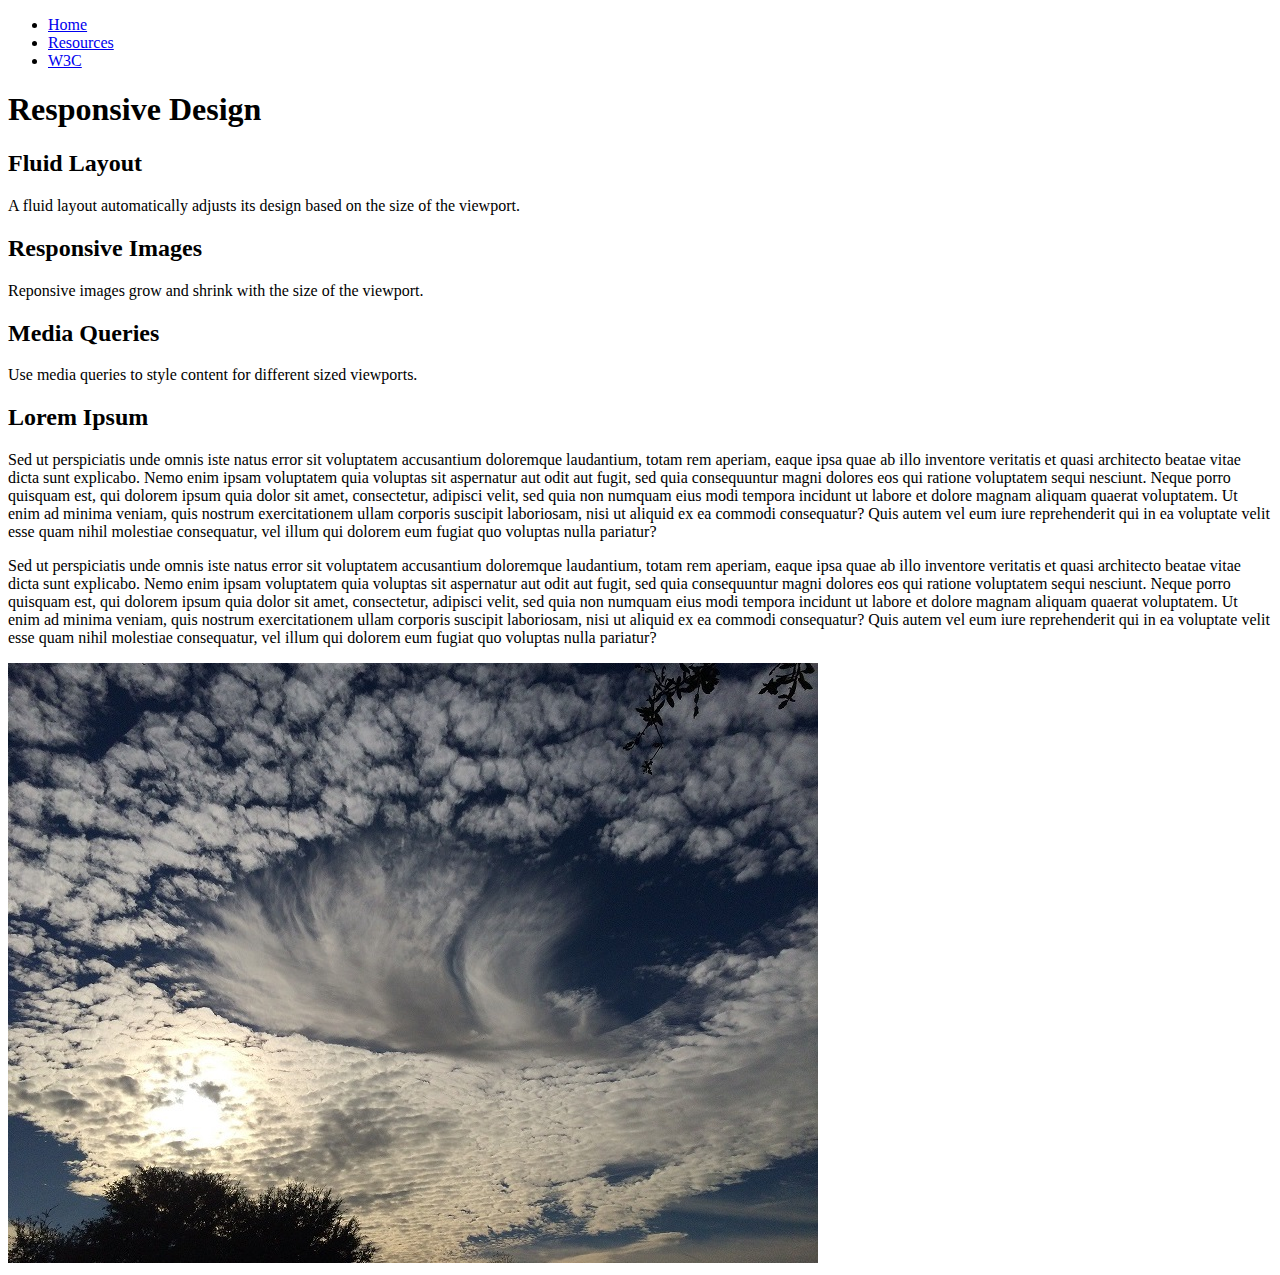
<file: chapter05/chapter05/apply/index.html>
<!DOCTYPE html>
<!-- This website template was created by: Student's First Name Student's Last Name, Current Date -->
<html lang="en">
<head>
	<title>Responsive Design</title>
	<meta charset="utf-8">
</head>
<body>

	<div id="container">

        <!-- Use the nav area to add hyperlinks to other pages within the website -->
		<nav>
			<ul>
                <li><a href="index.html">Home</a></li> 
                <li><a href="#">Resources</a></li> 
                <li><a href="#">W3C</a></li> 
            </ul>
		</nav>
        
        <!-- Use the header area for the website name or logo -->
        <header>
            <h1>Responsive Design</h1>
        </header>

        <!-- Use the main area to add the main content of the webpage -->
        <main>
            
            <div id="info">
                
                <h2>Fluid Layout</h2>
                <p>A fluid layout automatically adjusts its design based on the size of the viewport.</p>
                
                <h2>Responsive Images</h2>
                <p>Reponsive images grow and shrink with the size of the viewport.</p>
                
                <h2>Media Queries</h2>
                <p>Use media queries to style content for different sized viewports.</p>
                
            </div>
            
            <div>
                
                <h2>Lorem Ipsum</h2>
                
                <p>Sed ut perspiciatis unde omnis iste natus error sit voluptatem accusantium doloremque laudantium, totam rem aperiam, eaque ipsa quae ab illo inventore veritatis et quasi architecto beatae vitae dicta sunt explicabo. Nemo enim ipsam voluptatem quia voluptas sit aspernatur aut odit aut fugit, sed quia consequuntur magni dolores eos qui ratione voluptatem sequi nesciunt. Neque porro quisquam est, qui dolorem ipsum quia dolor sit amet, consectetur, adipisci velit, sed quia non numquam eius modi tempora incidunt ut labore et dolore magnam aliquam quaerat voluptatem. Ut enim ad minima veniam, quis nostrum exercitationem ullam corporis suscipit laboriosam, nisi ut aliquid ex ea commodi consequatur? Quis autem vel eum iure reprehenderit qui in ea voluptate velit esse quam nihil molestiae consequatur, vel illum qui dolorem eum fugiat quo voluptas nulla pariatur?</p>
                
                <p>Sed ut perspiciatis unde omnis iste natus error sit voluptatem accusantium doloremque laudantium, totam rem aperiam, eaque ipsa quae ab illo inventore veritatis et quasi architecto beatae vitae dicta sunt explicabo. Nemo enim ipsam voluptatem quia voluptas sit aspernatur aut odit aut fugit, sed quia consequuntur magni dolores eos qui ratione voluptatem sequi nesciunt. Neque porro quisquam est, qui dolorem ipsum quia dolor sit amet, consectetur, adipisci velit, sed quia non numquam eius modi tempora incidunt ut labore et dolore magnam aliquam quaerat voluptatem. Ut enim ad minima veniam, quis nostrum exercitationem ullam corporis suscipit laboriosam, nisi ut aliquid ex ea commodi consequatur? Quis autem vel eum iure reprehenderit qui in ea voluptate velit esse quam nihil molestiae consequatur, vel illum qui dolorem eum fugiat quo voluptas nulla pariatur?</p>
            
            </div>
            
            <div id="image">
                <img src="images/clouds.jpg" alt="clouds in the sky" height="600" width="810">
            </div>
            
        </main>

	</div>
	
</body>
</html>
</file>
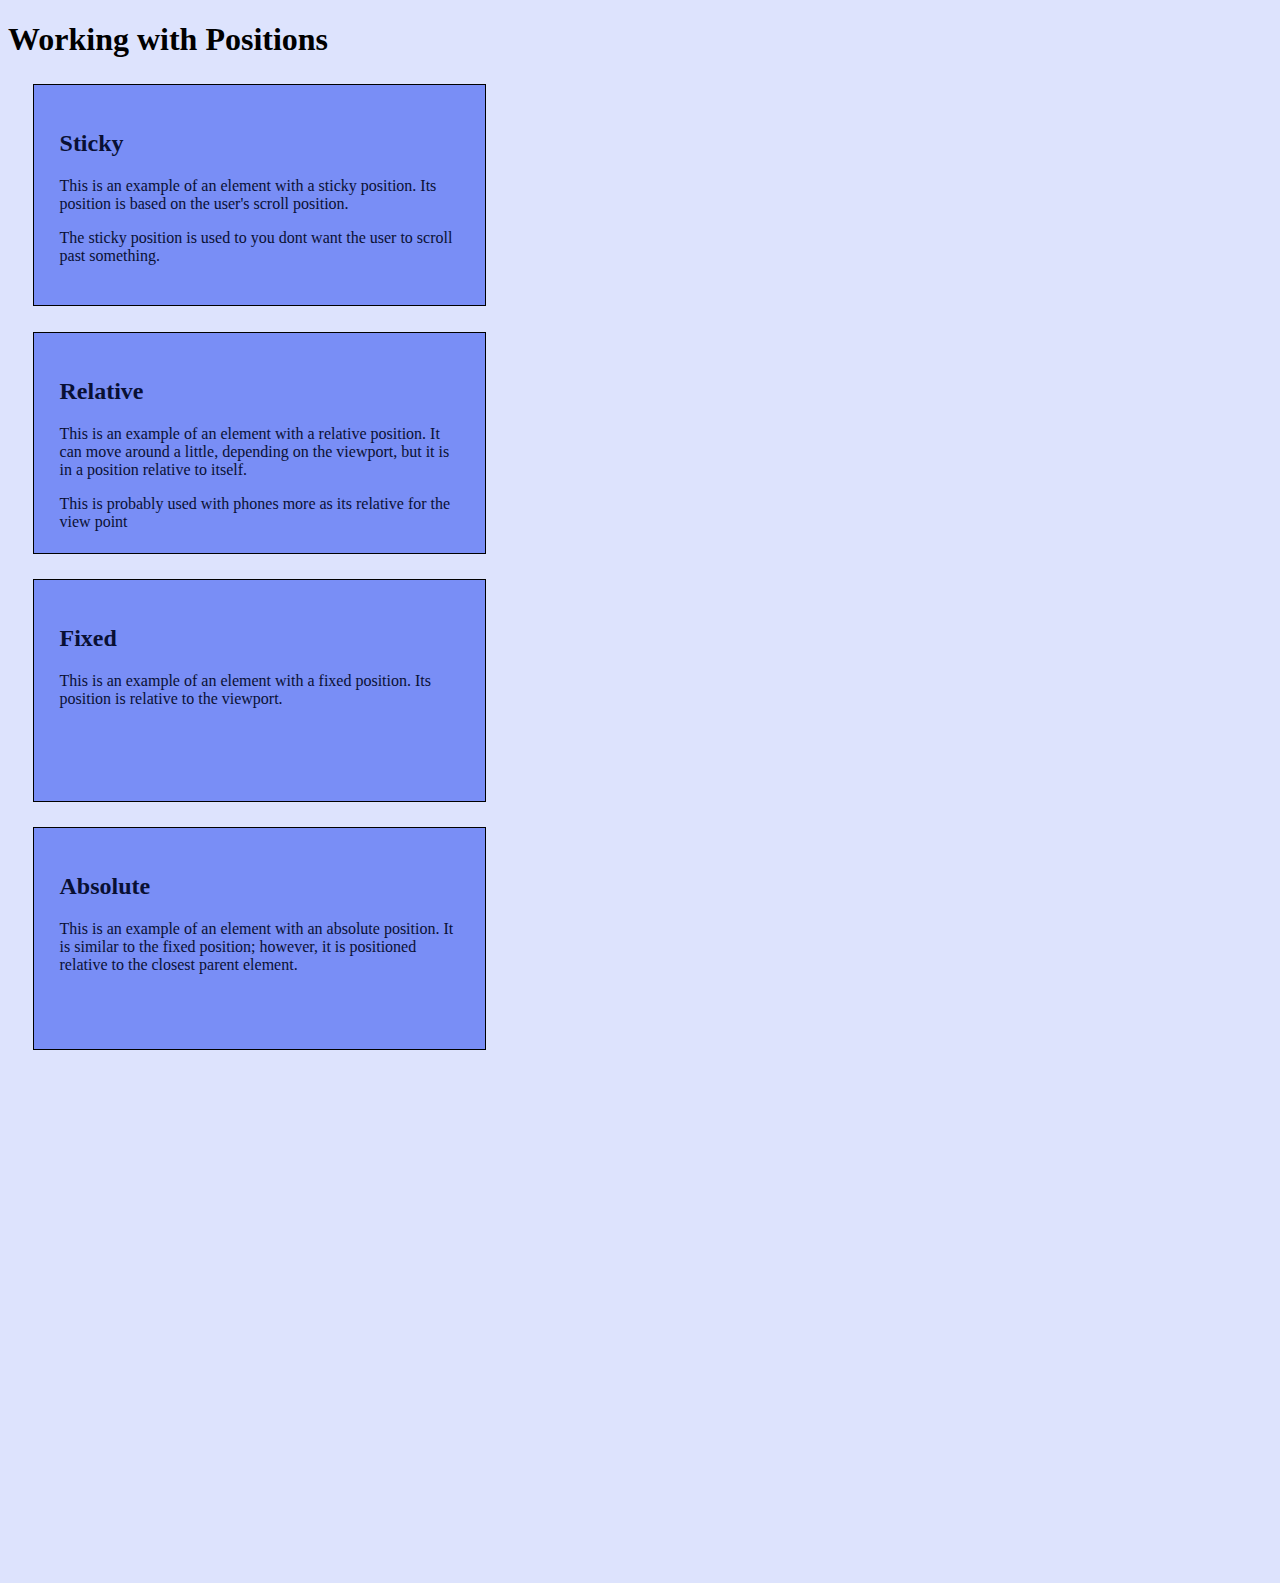
<file: chapter05/chapter05/extend/index.html>
<!DOCTYPE html>

<!--

Student Name: Joshua Abreu

File Name: index.html

Date: 3.15.22

-->

<html lang="en">

<head>

  <title>CH 5 Extend Your Knowledge</title>

  <meta charset="utf-8">

  <meta name="viewport" content="width=device-width, initial-scale=1">

  <link rel="stylesheet" href="css/extend05.css">

</head>

<body>

  <div id="container">



        <!-- Use the header area for the website name or logo -->

        <header>

            <h1>Working with Positions</h1>

        </header>

        <!-- Use the main area to add the main content of the webpage -->

        <main>



            <div class="box sticky">



                <h2>Sticky</h2>

                <p>This is an example of an element with a sticky position. Its position is based on the user's scroll position.</p>

                <!-- Use the empty paragraph element below to briefly explain how to use the sticky position. -->

                <p>The sticky position is used to you dont want the user to scroll past something. </p>



            </div>



            <div class="box relative">



                <h2>Relative</h2>

                <p>This is an example of an element with a relative position. It can move around a little, depending on the viewport, but it is in a position relative to itself.</p>

                <!-- Use the empty paragraph element below to identify the values you used for the top and left properties and how it affected the relative box. -->

                <p>This is probably used with phones more as its relative for the view point</p>



            </div>



            <div class="box fixed">



                <h2>Fixed</h2>

                <p>This is an example of an element with a fixed position. Its position is relative to the viewport.</p>

                <!-- Use the empty paragraph element below to identify the values you used for the top and right properties and how it affected the fixed box. -->

                <p></p>



            </div>



            <div class="box absolute">



                <h2>Absolute</h2>

                <p>This is an example of an element with an absolute position. It is similar to the fixed position; however, it is positioned relative to the closest parent element.</p>

                <!-- Use the empty paragraph element below to identify the values you used for the bottom and right properties and how it affected the absolute box. -->

                <p></p>



            </div>



        </main>

  </div>



</body>

</html>
</file>
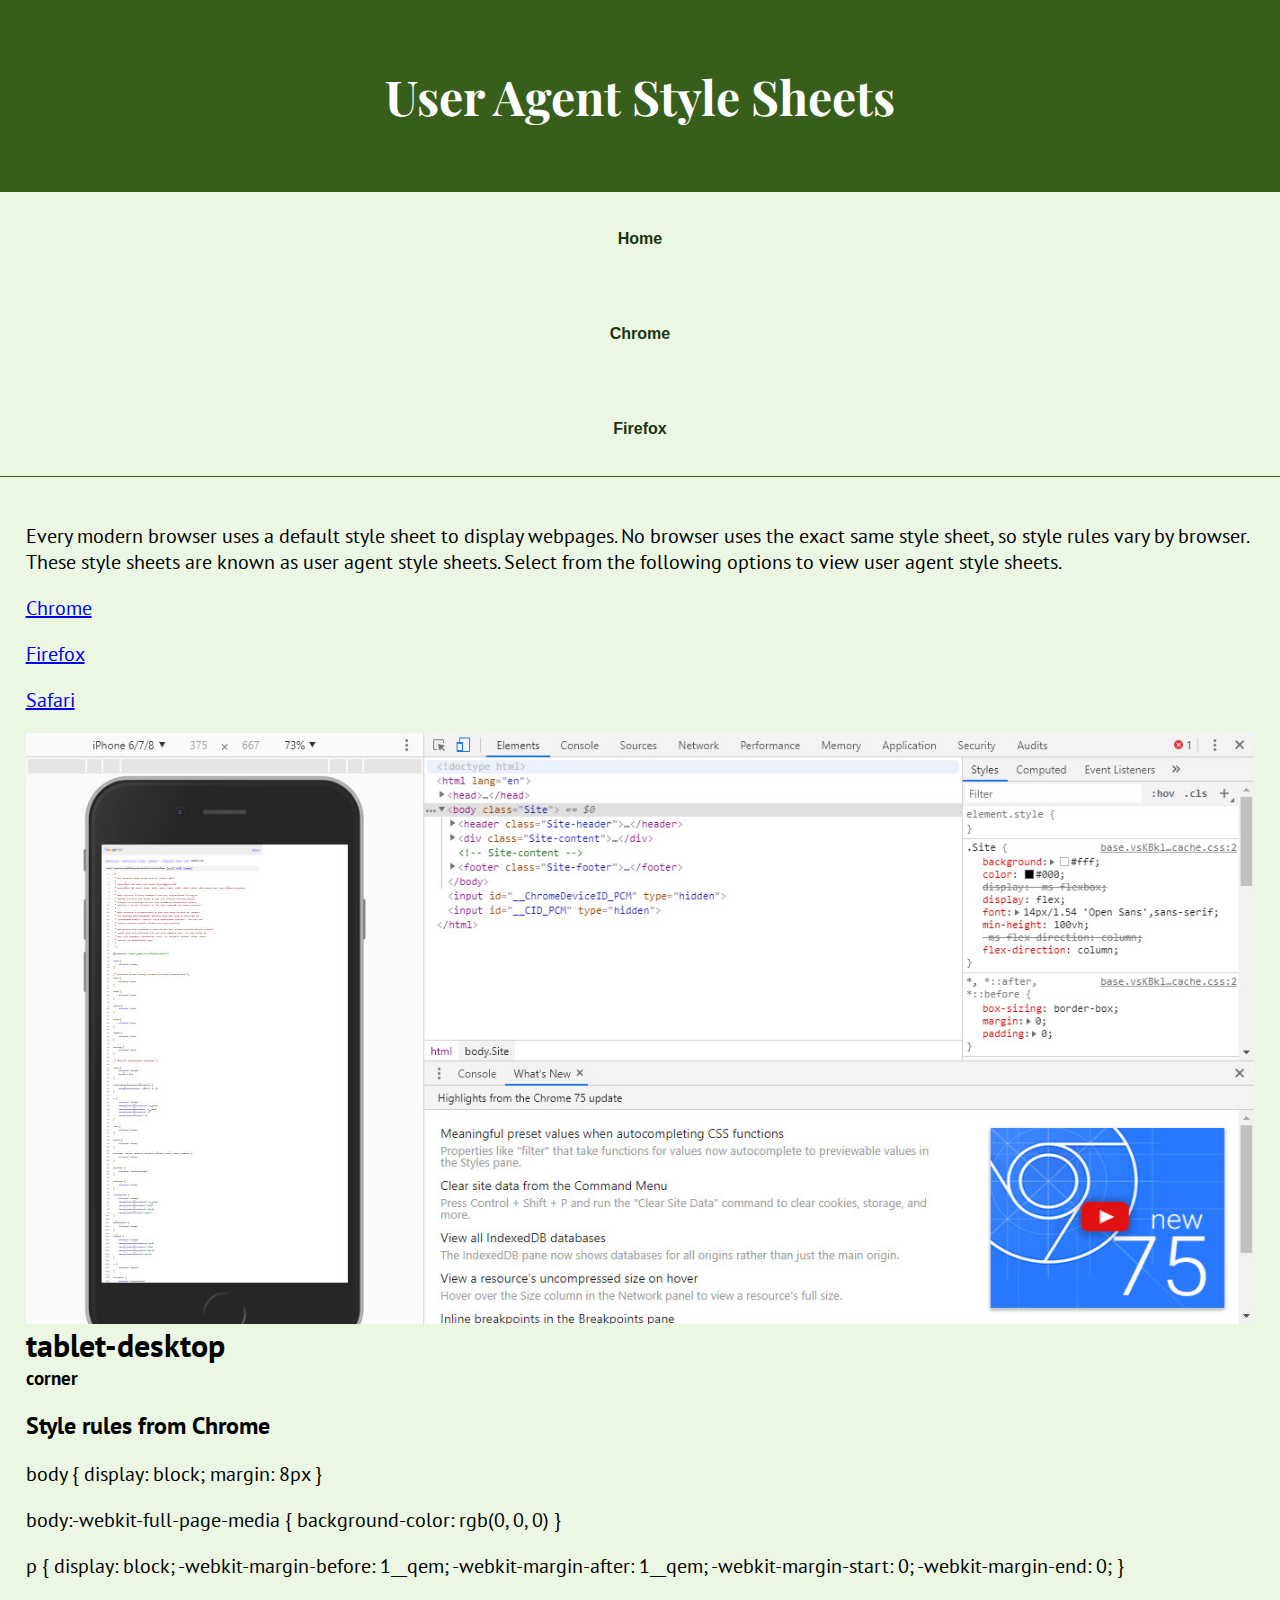
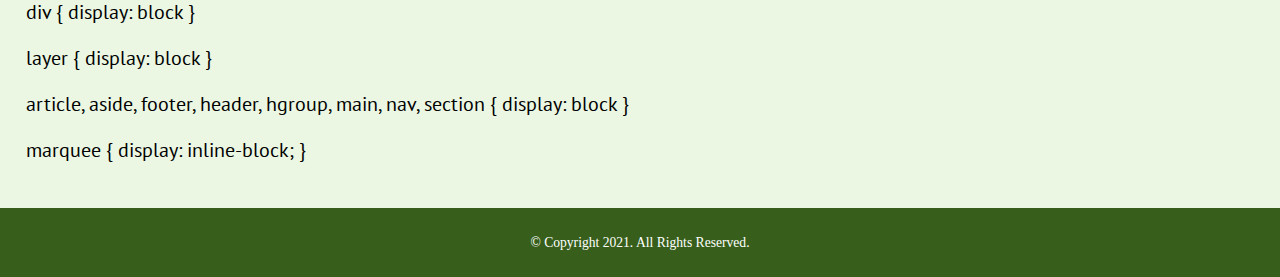
<file: chapter05/chapter05/analyze/analyze05.html>
<!DOCTYPE html>
<!--
	Student Name: Joshua Abreu
	File Name: analyze05.html
	Current Date:3/21/22
 -->
 <html lang="en">

<head>
    <title>Style Sheets</title>
    <meta charset="utf-8">
    <meta name="viewport" content="width=device-width, initial-scale=1">
    <link rel="stylesheet" href="css/styles.css">
    <link rel="preconnect" href="https://fonts.googleapis.com">
    <link rel="preconnect" href="https://fonts.gstatic.com" crossorigin>
    <link href="https://fonts.googleapis.com/css2?family=PT+Sans&family=Playfair+Display:wght@500&display=swap"
        rel="stylesheet">
</head>

<body>
    <header>
        <h1>User Agent Style Sheets</h1>
    </header>
    <nav>
        <ul>
            <li><a href="#">Home</a></li>
            <li><a href="#">Chrome</a></li>
            <li><a href="#">Firefox</a></li>
        </ul>
    </nav>
    <!-- Use the main element to add main content to the webpage -->
    <main>
        <div id="info">
            <p>Every modern browser uses a default style sheet to display webpages. No browser uses the exact same style
                sheet, so style rules vary by browser. These style sheets are known as user agent style sheets. Select
                from the following options to view user agent style sheets.</p>
            <p class="btn"><a href="https://chromium.googlesource.com/chromium/blink/+/master/Source/core/css/html.css"
                    target="_blank">Chrome</a></p>
            <p class="btn"><a href="https://dxr.mozilla.org/mozilla-central/source/layout/style/res/html.css"
                    target="_blank">Firefox</a></p>
            <p class="btn"><a href="https://trac.webkit.org/browser/trunk/Source/WebCore/css/html.css"
                    target="_blank">Safari</a>
            </p>
            <img src="images/devtools.jpg" alt="Google Chrome DevTools" class="corner">
        </div>
        <div id="examples" class="tablet-desktop">
            <h1 class="intro">tablet-desktop</h1>
            <h3 class="intro">corner</h3>
            <h2>Style rules from Chrome</h2>
            <p>
                body {
                display: block;
                margin: 8px
                }
            </p>
            <p>
                body:-webkit-full-page-media {
                background-color: rgb(0, 0, 0)
                }</p>
            <p>p {
                display: block;
                -webkit-margin-before: 1__qem;
                -webkit-margin-after: 1__qem;
                -webkit-margin-start: 0;
                -webkit-margin-end: 0;
                }</p>
            <p>div {
                display: block
                }</p>
            <p>layer {
                display: block
                }</p>
            <p>article, aside, footer, header, hgroup, main, nav, section {
                display: block
                }</p>
            <p>marquee {
                display: inline-block;
                }</p>
        </div>
    </main>
    <footer>
        
    <p>&copy; Copyright 2021. All Rights Reserved.</p>
    </footer>
</body>

</html>
</file>
<file: chapter05/chapter05/extend/css/extend05.css>
/* 
Style sheet created by: 
Student's Name 
Today's Date 
*/
body {
    background-color: #dde3fd;
}

#container {
    padding-bottom: 500px;
}

.box {
    border: 1px solid #000;
    margin: 2%;
    padding: 2%;
    background-color: #798ef6;
    color: #091034;
    width: 400px;
    height: 170px;
}

/* sticky */


/* relative */


/* fixed */


/* absolute */
</file>
<file: chapter05/chapter05/analyze/css/styles.css>
/*
    Student Name
	File Name: 
	Current Date: 
*/

/* CSS reset */
body, header, nav, main, footer, img, h1, h3, ul {
    margin: 0;
    padding: 0;
    border: 0;
}

/* Style rule for body and images */
body {
    background-color: #375f1b;
}

img {
    max-width: 100%;
    display: block;
}

/* Style rules for header content */
header h1 {
    text-align: center;
    color: #fff;
    font-family: 'Playfair Display', serif;
    padding: 5%;
    font-size: 3em;
}

/* Style rules for navigation area */
nav {
    background-color: #ebf7e3;
    border-bottom: 1px solid #375f1b;
}

nav ul {
    text-align: center;
}

nav li {
    font-size: 1em;
    font-family: Geneva, Arial, sans-serif;
    font-weight: bold;
    padding: 3%;
}

nav li a {
    display: block;
    color: #1b3409;
    text-decoration: none;
}

/* Style rules for main content */
main {
    padding: 2%;
    background-color: #ebf7e3;
    font-family: 'PT Sans', sans-serif;
}

main p {
    font-size: 1.25em;
}

/* Style rules for footer content */
footer {
    text-align: center;
    font-size: 0.85em;
    color: #fff;
    padding: 1% 0;
}
</file>
